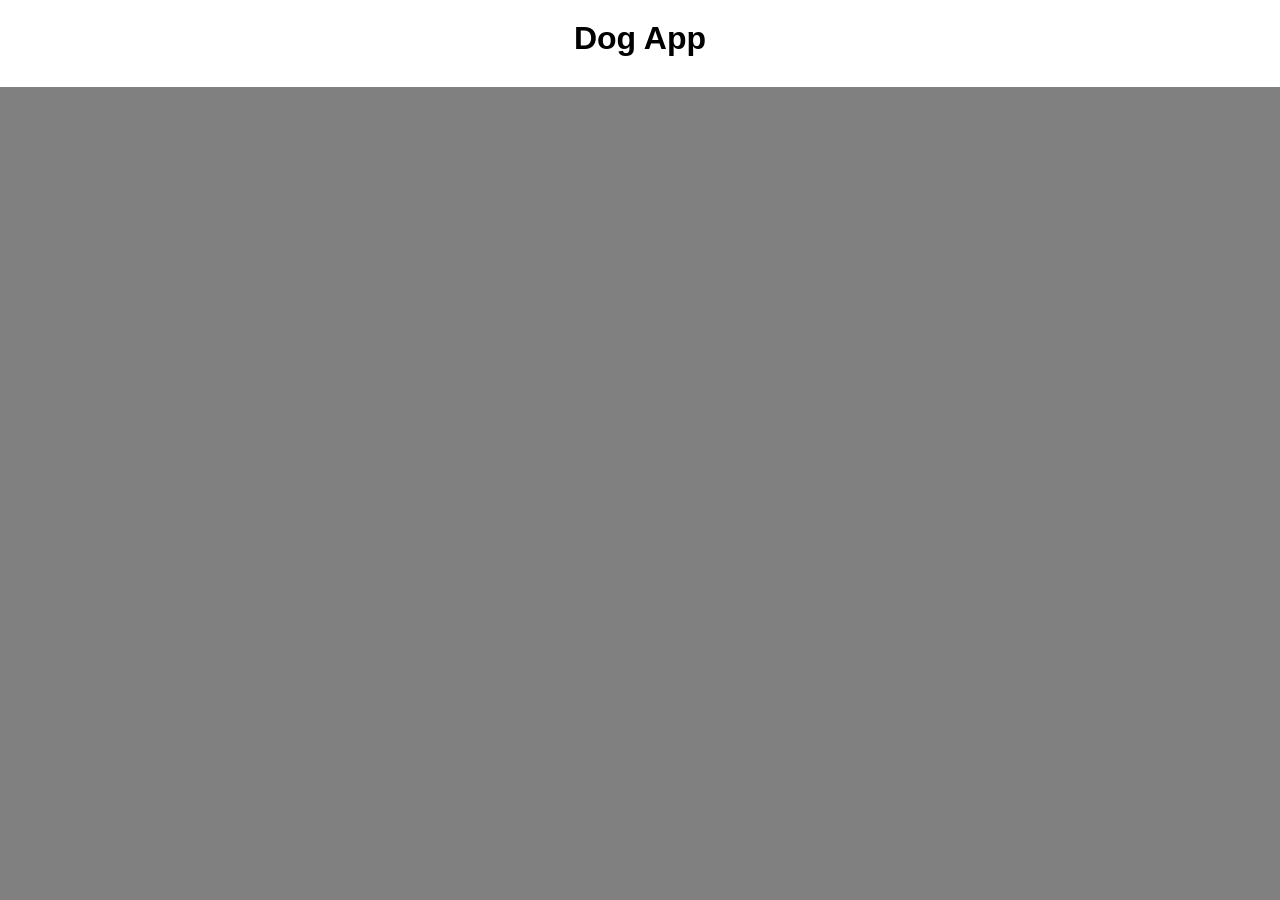
<file: index.html>
<!DOCTYPE html>
<!--
To change this license header, choose License Headers in Project Properties.
To change this template file, choose Tools | Templates
and open the template in the editor.
-->
<html>
    <head>
        <title>Dog App</title>
        <meta charset="UTF-8">
        <meta name="viewport" content="width=device-width, initial-scale=1.0">
        <link rel="stylesheet" href="main.css">
    </head>
    <body>
        <div class="app">
            <div class="header">
        <h1>Dog App</h1>
        <div id="breed"></div>
            </div>
            <div class="slideshow" id="slideshow"></div>
        </div>
        <script src="main.js"></script>
    </body>
</html>
</file>
<file: main.css>
/*
To change this license header, choose License Headers in Project Properties.
To change this template file, choose Tools | Templates
and open the template in the editor.
*/
/* 
    Created on : Mar 28, 2021, 9:09:11 PM
    Author     : moham
*/

html{
    height: 100%;
}
body{
    height: 100%;
    margin: 0;
    font-family: sans-serif;
}
.app {
    height: 100%;
    width: 100%;
    display: flex;
    flex-direction: column;

}

.slideshow{
    flex: 1;
    background-color: grey;
    position: relative;
    overflow: hidden;
}
.header{
    text-align: center;
    padding: 20px 0;
}

.header select{
    font-size: 20px;
}
.header h1{
    margin: 0 0 10px 0;
}
.slide{
    position: absolute;
    top: 0;
    bottom: 0;
    right: 0;
    left: 0;
    background-repeat: no-repeat;
    background-size: contain;
    background-position: center center;
    opacity: 0;
    transform: scale(1);
    transition: all .9s ease-out;
}
.slide:nth-last-child(2){
    opacity: 1;
    transform: scale(1.08);
}
</file>
